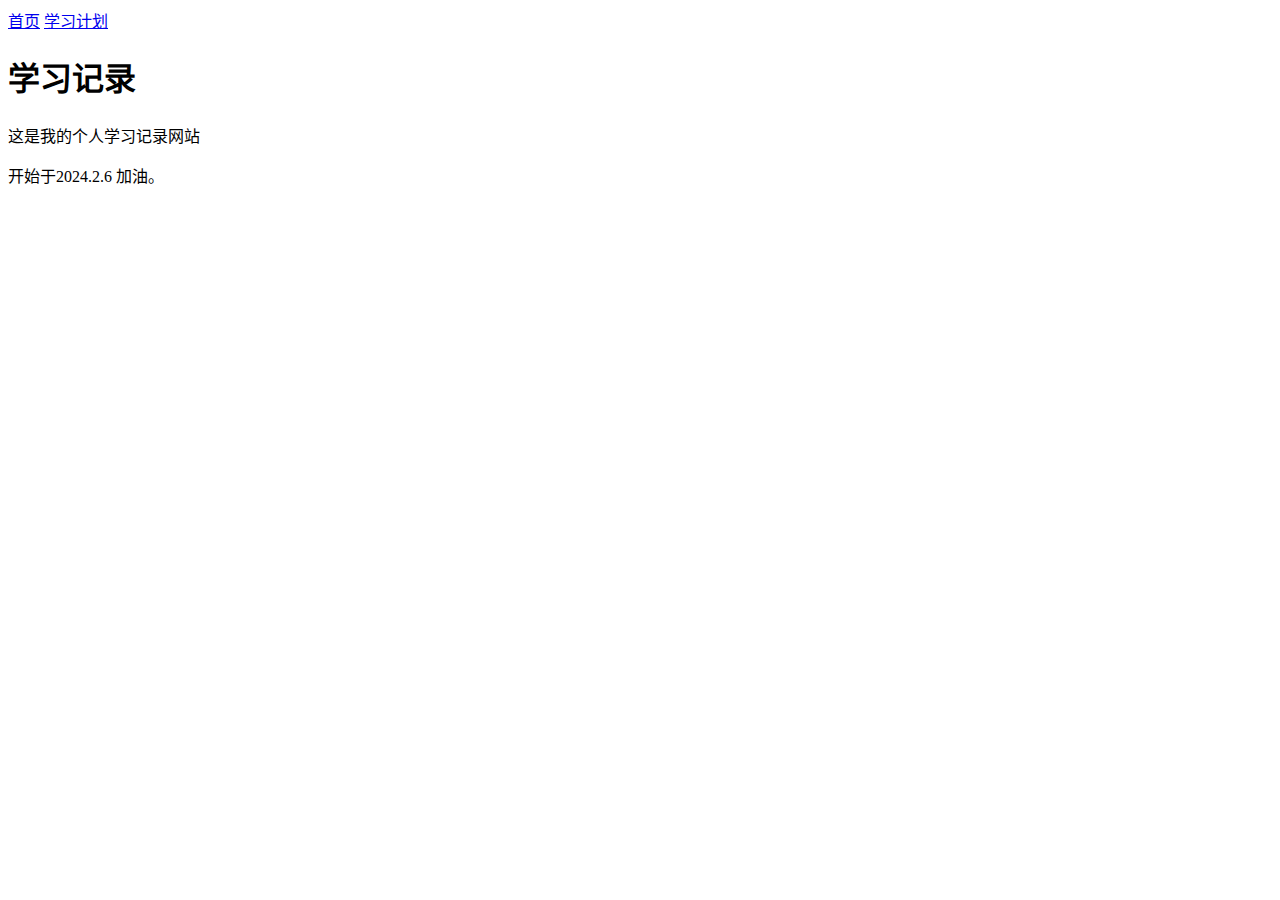
<file: index.html>
<!DOCTYPE html>
<html lang="zh-CN">
    
    <meta charset="UTF-8">
    <title>个人计划</title> 
     <link rel="stylesheet" href="css/style.css">
   
</head>


<body>
   <nav>
     <a href="index.html">首页</a>
     <a href="plans.html">学习计划</a>
  
  </nav>

    <h1>学习记录</h1>
    <p>这是我的个人学习记录网站</p>
    <p>开始于2024.2.6  加油。</p>
  



</body>
   
    

</html>
</file>
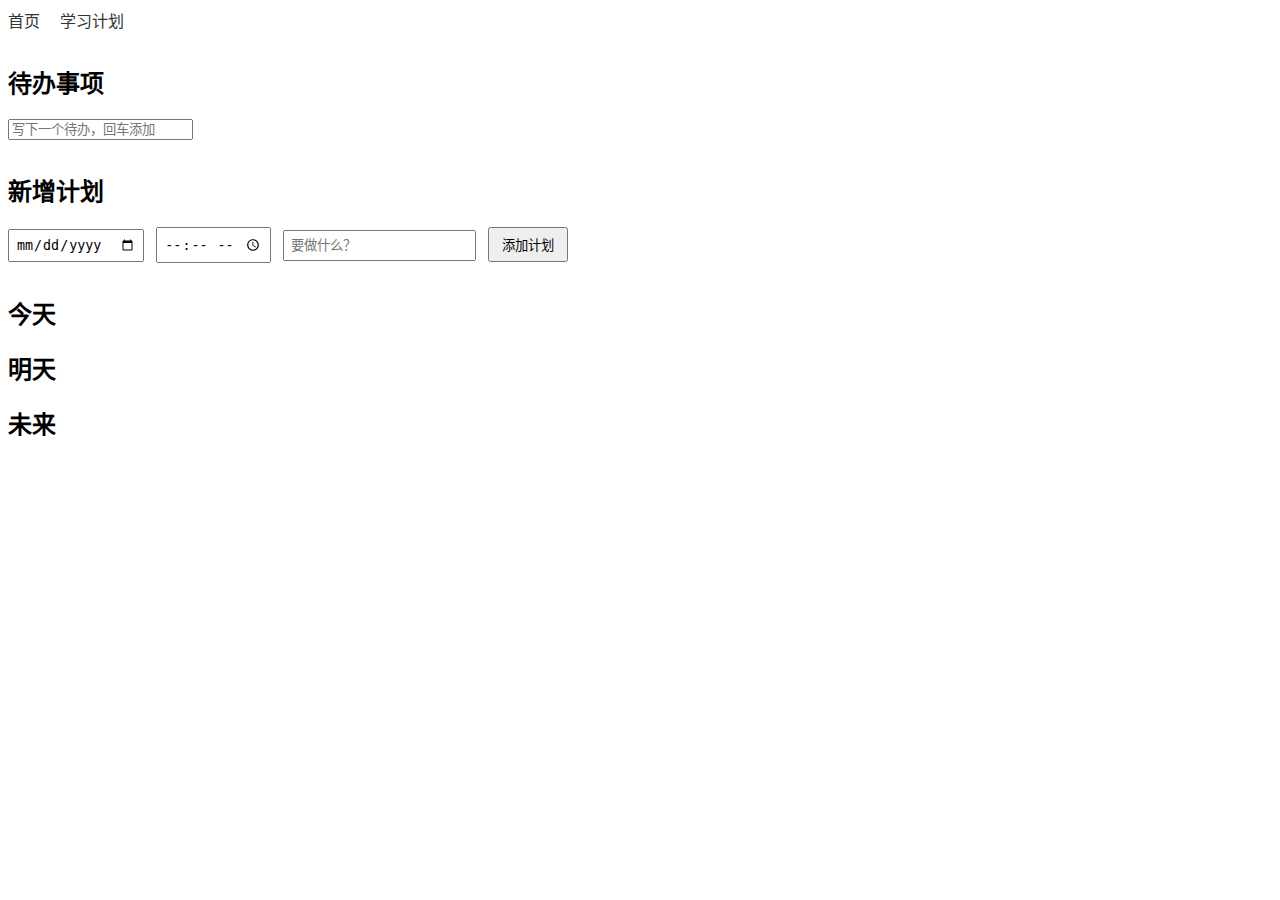
<file: plans.html>
<!DOCTYPE html>
<html lang="zh-CN">
<head>
  <meta charset="UTF-8">
  <title>学习计划</title>
  <link rel="stylesheet" href="css/style.css">
</head>

<body>

  <nav class="nav">
    <a href="index.html">首页</a>
    <a href="plans.html">学习计划</a>
  </nav>
  <section class="todo-section">
   <h2>待办事项</h2>
   <input
    type="text"
    id="todo-input"
    placeholder="写下一个待办，回车添加"
   >
   <ul id="todo-list"></ul>
  </section>

  <section class="add-plan">
    <h2>新增计划</h2>
    <input type="date" id="plan-date">
    <input type="time" id="plan-time">
    <input type="text" id="plan-task" placeholder="要做什么？">
    <button id="add-btn">添加计划</button>
  </section>

  <div class="container">
    <h2>今天</h2>
    <ul id="today-list"></ul>

    <h2>明天</h2>
    <ul id="tomorrow-list"></ul>

    <h2>未来</h2>
    <ul id="future-list"></ul>
  </div>
   
  <script src="js/todos.js"></script>
  <script src="js/plans.js"></script>
</body>
</html>
</file>
<file: css/style.css>
h1 {
  margin-bottom: 24px;
}

section {
  margin-bottom: 32px;
}

.plan-list {
  list-style: none;
  padding: 0;
}

.plan-list li {
  display: flex;
  gap: 16px;
  padding: 12px 16px;
  margin-bottom: 8px;
  background: #f7f7f7;
  border-radius: 8px;
}

.time,
.date {
  font-weight: bold;
  color: #555;
  min-width: 80px;
}

.task {
  color: #333;
}
.nav {
  display: flex;
  gap: 20px;
  margin-bottom: 32px;
}

.nav a {
  text-decoration: none;
  color: #333;
  font-weight: 500;
}

.nav a:hover {
  text-decoration: underline;
}
.add-plan {
  margin-bottom: 32px;
}

.add-plan input {
  margin-right: 8px;
  padding: 6px;
}

.add-plan button {
  padding: 6px 12px;
}
#today-list .plan-item {
  background: #fffbe6;
  border-left: 4px solid #f5c542;
}

.plan-item {
  display: flex;
  gap: 12px;
  padding: 10px;
  margin-bottom: 8px;
  border-radius: 6px;
  background: #f7f7f7;
}

.plan-item.done span {
  text-decoration: line-through;
  color: #999;
}
.progress {
  height: 10px;
  background: #eee;
  border-radius: 5px;
  margin-bottom: 16px;
}

#progress-bar {
  height: 100%;
  background: #4caf50;
  width: 0%;
  border-radius: 5px;
}
.plan-item {
  border: 1px solid #ddd;
  padding: 12px;
  border-radius: 8px;
  margin-bottom: 10px;
  cursor: pointer;
  transition: background 0.2s;
}

.plan-item:hover {
  background: #f5f5f5;
}

.plan-item.done {
  opacity: 0.6;
  text-decoration: line-through;
}
.plan-item {
  border: 2px solid #ddd;
  padding: 12px;
  border-radius: 10px;
  margin-bottom: 10px;
  cursor: pointer;
  transition: border-color 0.2s, background 0.2s;
}

/* 未完成：高光 */
.plan-item:not(.done) {
  border-color: #ff9800;      /* 橙色提醒 */
  background: #fff7e6;
}

/* 已完成：降噪 */
.plan-item.done {
  border-color: #ccc;
  background: #f3f3f3;
  opacity: 0.6;
  text-decoration: line-through;
}
.delete-btn {
  border: none;
  background: transparent;
  font-size: 16px;
  cursor: pointer;
  margin-left: auto;
  color: #999;
}

.delete-btn:hover {
  color: red;
}
.delete-btn {
  opacity: 0.3;
  transition: opacity 0.2s, transform 0.2s;
}

.plan-item:hover .delete-btn {
  opacity: 1;
}

.delete-btn:active {
  transform: scale(0.9);
}
.todo-section {
  margin-top: 30px;
}

.todo-section li {
  border: 2px solid #ddd;
  padding: 10px;
  border-radius: 8px;
  margin-bottom: 8px;
  cursor: pointer;
}

.todo-section li.done {
  text-decoration: line-through;
  opacity: 0.6;
}
.just-saved {
  animation: flash 0.6s;
}

@keyframes flash {
  from { background: #d4f8d4; }
  to   { background: inherit; }
}
</file>
